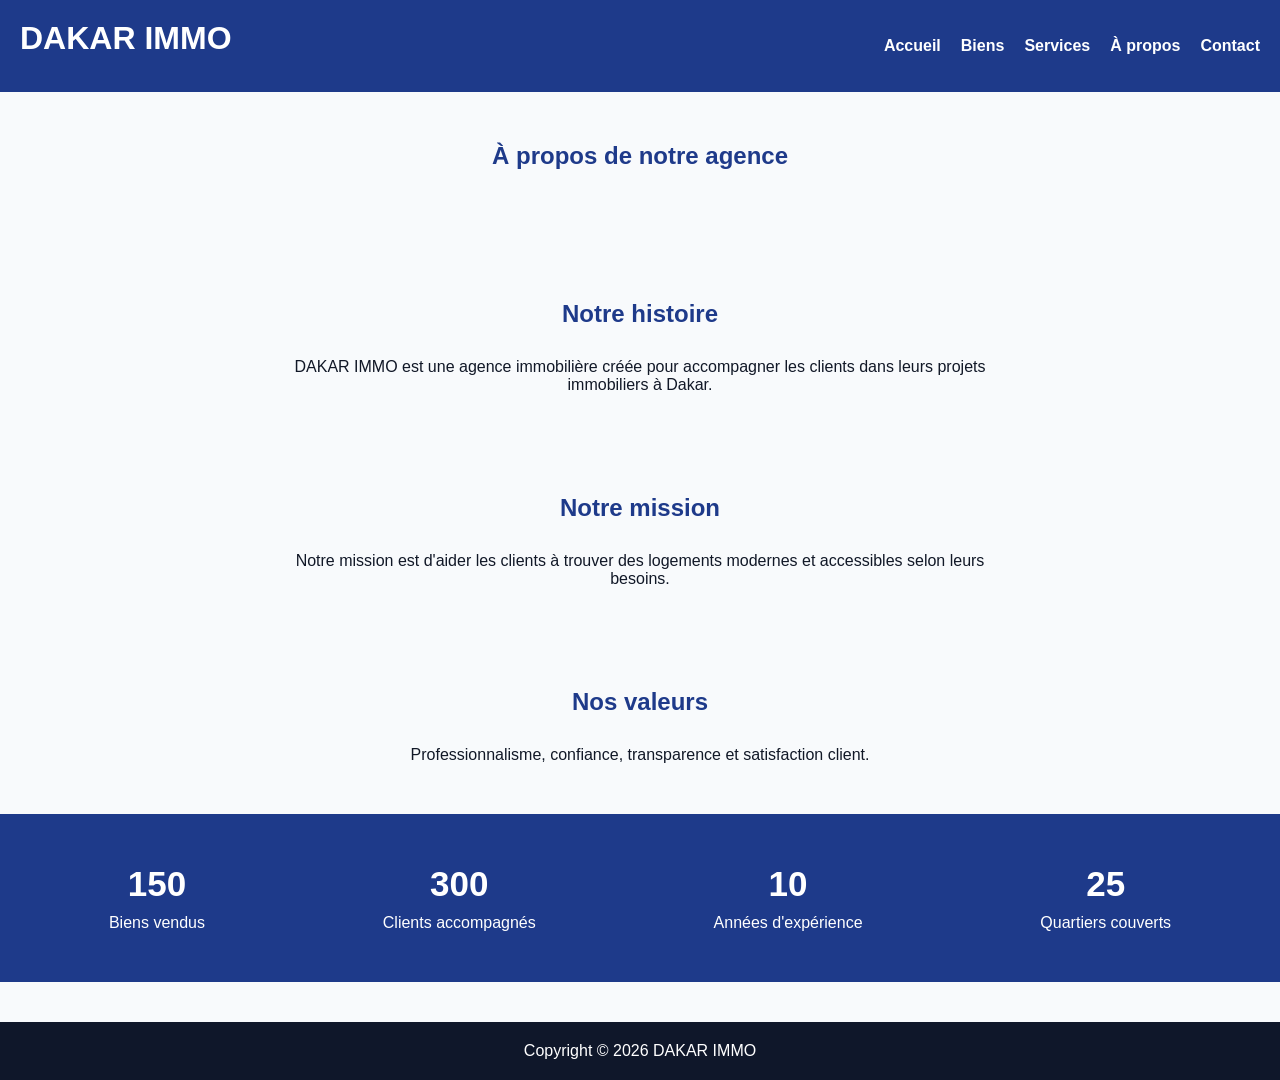
<file: dakar-immo/about.html>
<!DOCTYPE html>
<html lang="fr">
<head>
    <meta charset="UTF-8">
    <meta name="viewport" content="width=device-width, initial-scale=1.0">
    <title>À propos - DAKAR IMMO</title>
        <link rel="stylesheet" href="/dakar-immo/style.css">

</head>
<body>

<header>

    <div class="logo">
        <h1>DAKAR IMMO</h1>
    </div>

    <nav>
        <ul>
            <li><a href="index.html">Accueil</a></li>
            <li><a href="biens.html">Biens</a></li>
            <li><a href="services.html">Services</a></li>
            <li><a href="about.html">À propos</a></li>
            <li><a href="contact.html">Contact</a></li>
        </ul>
    </nav>

</header>

<section class="page-title">

    <h2>À propos de notre agence</h2>

</section>

<section class="presentation">

    <h2>Notre histoire</h2>

    <p>
        DAKAR IMMO est une agence immobilière
        créée pour accompagner les clients
        dans leurs projets immobiliers à Dakar.
    </p>

</section>

<section class="presentation">

    <h2>Notre mission</h2>

    <p>
        Notre mission est d'aider les clients
        à trouver des logements modernes
        et accessibles selon leurs besoins.
    </p>

</section>

<section class="presentation">

    <h2>Nos valeurs</h2>

    <p>
        Professionnalisme, confiance,
        transparence et satisfaction client.
    </p>

</section>

<section class="statistiques">

    <div class="stat">

        <h3>150</h3>
        <p>Biens vendus</p>

    </div>

    <div class="stat">

        <h3>300</h3>
        <p>Clients accompagnés</p>

    </div>

    <div class="stat">

        <h3>10</h3>
        <p>Années d'expérience</p>

    </div>

    <div class="stat">

        <h3>25</h3>
        <p>Quartiers couverts</p>

    </div>

</section>

<footer>

    <p class="copyright">
        Copyright © 2026 DAKAR IMMO
    </p>

</footer>

</body>
</html>
</file>
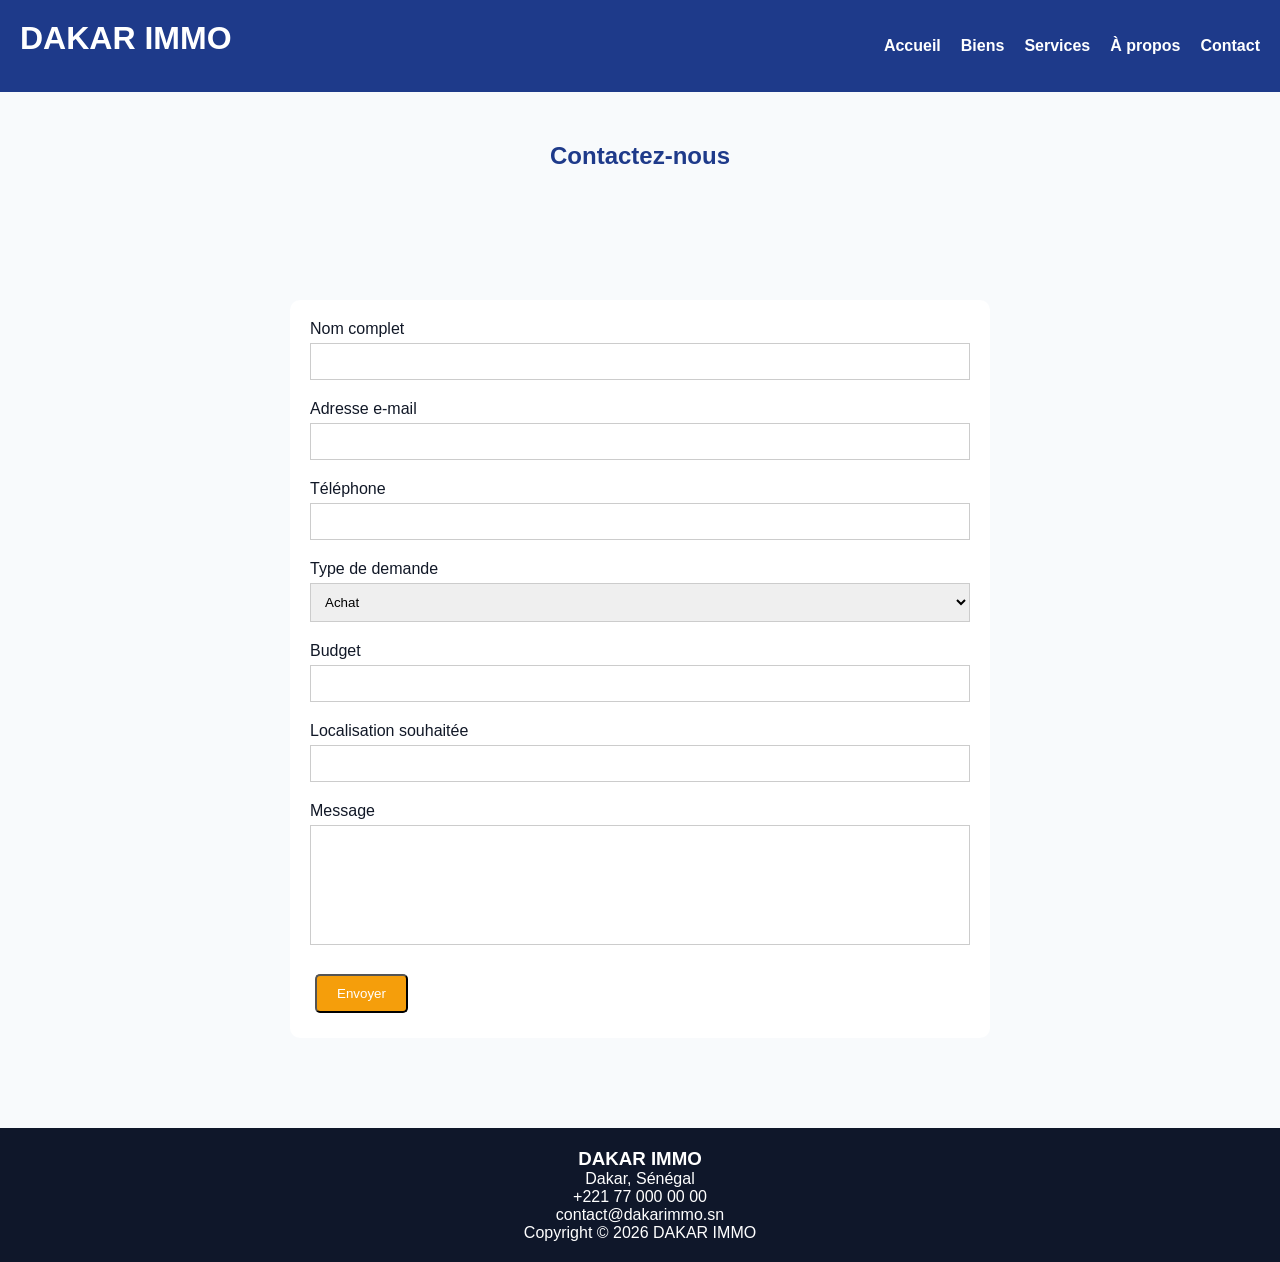
<file: dakar-immo/contact.html>
<!DOCTYPE html>
<html lang="fr">
<head>
    <meta charset="UTF-8">
    <meta name="viewport" content="width=device-width, initial-scale=1.0">
    <title>Contact - DAKAR IMMO</title>
        <link rel="stylesheet" href="/dakar-immo/style.css">

</head>
<body>

<header>

    <div class="logo">
        <h1>DAKAR IMMO</h1>
    </div>

    <nav>
        <ul>
            <li><a href="index.html">Accueil</a></li>
            <li><a href="biens.html">Biens</a></li>
            <li><a href="services.html">Services</a></li>
            <li><a href="about.html">À propos</a></li>
            <li><a href="contact.html">Contact</a></li>
        </ul>
    </nav>

</header>

<section class="page-title">

    <h2>Contactez-nous</h2>

</section>

<section>

    <form>

        <div class="form-group">

            <label>Nom complet</label>

            <input type="text" required>

        </div>

        <div class="form-group">

            <label>Adresse e-mail</label>

            <input type="email" required>

        </div>

        <div class="form-group">

            <label>Téléphone</label>

            <input type="tel" required>

        </div>

        <div class="form-group">

            <label>Type de demande</label>

            <select>

                <option>Achat</option>
                <option>Location</option>
                <option>Vente</option>

            </select>

        </div>

        <div class="form-group">

            <label>Budget</label>

            <input type="text">

        </div>

        <div class="form-group">

            <label>Localisation souhaitée</label>

            <input type="text">

        </div>

        <div class="form-group">

            <label>Message</label>

            <textarea></textarea>

        </div>

        <button class="btn">
            Envoyer
        </button>

    </form>

</section>

<footer>

    <div class="footer-content">

        <div>

            <h3>DAKAR IMMO</h3>

            <p>Dakar, Sénégal</p>
            <p>+221 77 000 00 00</p>
            <p>contact@dakarimmo.sn</p>

        </div>

    </div>

    <p class="copyright">
        Copyright © 2026 DAKAR IMMO
    </p>

</footer>

</body>
</html>
</file>
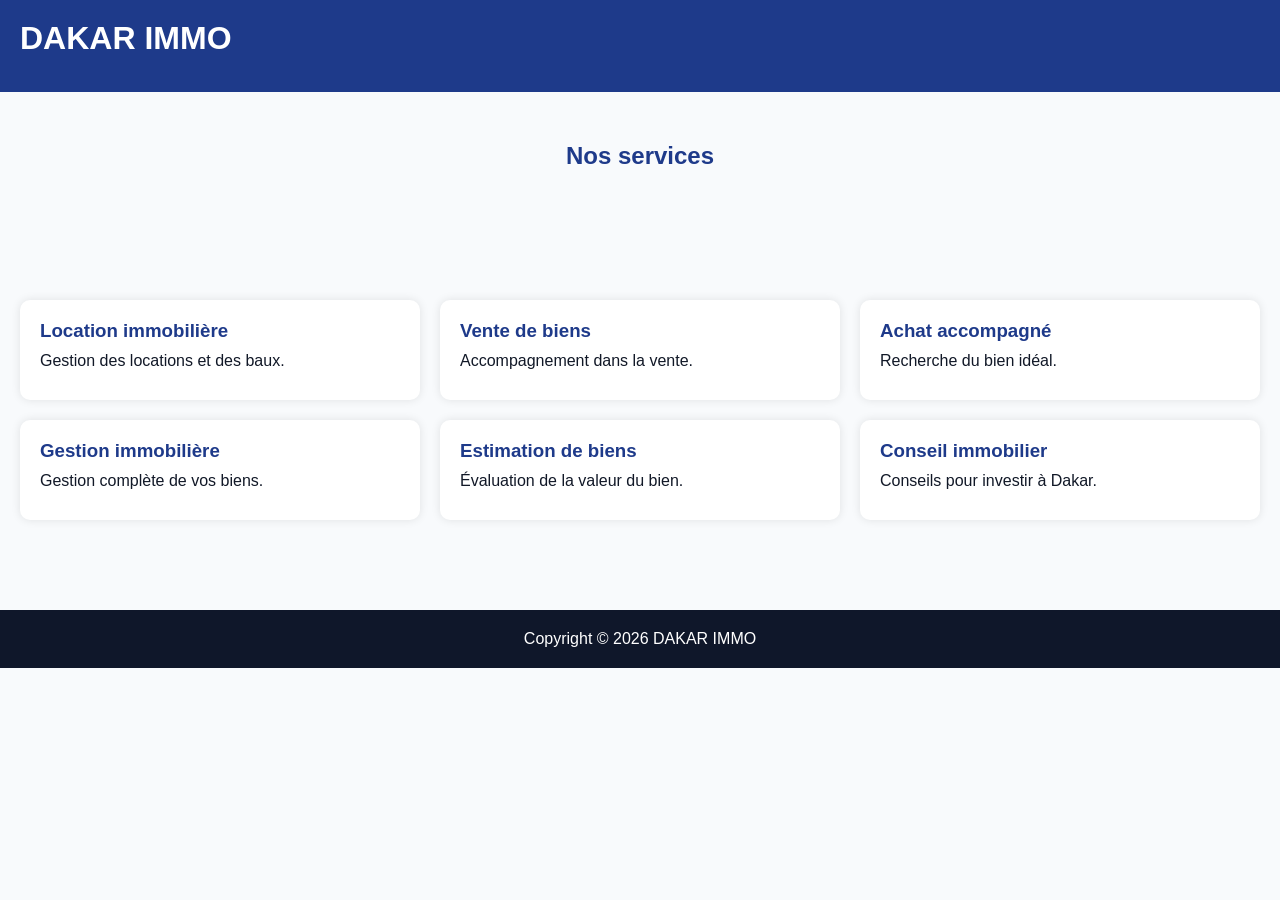
<file: dakar-immo/services.html>
<!DOCTYPE html>
<html lang="fr">
<head>
    <meta charset="UTF-8">
    <meta name="viewport" content="width=device-width, initial-scale=1.0">
    <title>Services - DAKAR IMMO</title>
        <link rel="stylesheet" href="/dakar-immo/style.css">

</head>
<body>

<header>

    <div class="logo">
        <h1>DAKAR IMMO</h1>
    </div>

</header>

<section class="page-title">

    <h2>Nos services</h2>

</section>

<section class="services">

    <div class="cards">

        <div class="card">
            <div class="card-body">

                <h3>Location immobilière</h3>

                <p>
                    Gestion des locations et des baux.
                </p>

            </div>
        </div>

        <div class="card">
            <div class="card-body">

                <h3>Vente de biens</h3>

                <p>
                    Accompagnement dans la vente.
                </p>

            </div>
        </div>

        <div class="card">
            <div class="card-body">

                <h3>Achat accompagné</h3>

                <p>
                    Recherche du bien idéal.
                </p>

            </div>
        </div>

        <div class="card">
            <div class="card-body">

                <h3>Gestion immobilière</h3>

                <p>
                    Gestion complète de vos biens.
                </p>

            </div>
        </div>

        <div class="card">
            <div class="card-body">

                <h3>Estimation de biens</h3>

                <p>
                    Évaluation de la valeur du bien.
                </p>

            </div>
        </div>

        <div class="card">
            <div class="card-body">

                <h3>Conseil immobilier</h3>

                <p>
                    Conseils pour investir à Dakar.
                </p>

            </div>
        </div>

    </div>

</section>

<footer>

    <p class="copyright">
        Copyright © 2026 DAKAR IMMO
    </p>

</footer>

</body>
</html>
</file>
<file: dakar-immo/style.css>
/* RESET */

*{
    margin: 0;
    padding: 0;
    box-sizing: border-box;
}

/* BODY */

body{
    font-family: Arial, sans-serif;
    background-color: #F8FAFC;
    color: #111827;

}

/* HEADER */

header{
    background-color: #1E3A8A;
    padding: 20px;
    display: flex;
    justify-content: space-between;
    align-items: center;
}

.logo h1{
    color: white;
    text-align: center;
    margin-bottom: 15px;
}

/* NAVIGATION */

nav ul{
    display: flex;
    justify-content:right;
    list-style: none;
    gap: 20px;
}

nav ul li a{
    text-decoration: none;
    color: white;
    font-weight: bold;
}

nav ul li a:hover{
    color: #F59E0B;
}

/* HERO */

.hero{
    background-image: url("../images/hero-immo.jpg");
    background-size: cover;
    background-position: center;
    height: 500px;

    display: flex;
    justify-content: center;
    align-items: center;
    text-align: center;
}

.hero-text{
    background-color: rgba(0,0,0,0.5);
    padding: 30px;
    border-radius: 10px;
    color: white;
}

.hero-text h2{
    font-size: 40px;
    margin-bottom: 20px;
}

.hero-text p{
    margin-bottom: 20px;
}

/* BUTTON */

.btn{
    display: inline-block;
    background-color: #F59E0B;
    color: white;
    padding: 10px 20px;
    text-decoration: none;
    border-radius: 5px;
    margin: 5px;
}

.btn:hover{
    background-color: #d97706;
}

/* SECTIONS */

section{
    padding: 50px 20px;
}

section h2{
    text-align: center;
    margin-bottom: 30px;
    color: #1E3A8A;
}

/* PRESENTATION */

.presentation p{
    max-width: 700px;
    margin: auto;
    text-align: center;
}

/* CARDS */

.cards{
    display: grid;
    grid-template-columns: repeat(3,1fr);
    gap: 20px;
}

.card{
    background-color: white;
    border-radius: 10px;
    overflow: hidden;
    box-shadow: 0px 0px 10px rgba(0,0,0,0.1);
}

.card img{
    width: 100%;
    height: 220px;
    object-fit: cover;
}

.card-body{
    padding: 20px;
}

.card-body h3{
    margin-bottom: 10px;
    color: #1E3A8A;
}

.card-body p{
    margin-bottom: 10px;
}

.prix{
    color: #F59E0B;
    font-weight: bold;
}

/* STATISTIQUES */

.statistiques{
    background-color: #1E3A8A;
    color: white;

    display: flex;
    justify-content: space-around;
    text-align: center;
}

.stat h3{
    font-size: 35px;
    margin-bottom: 10px;
}

/* FORMULAIRE */

form{
    max-width: 700px;
    margin: auto;
    background-color: white;
    padding: 20px;
    border-radius: 10px;
}

.form-group{
    margin-bottom: 20px;
}

.form-group label{
    display: block;
    margin-bottom: 5px;
}

.form-group input,
.form-group select,
.form-group textarea{
    width: 100%;
    padding: 10px;
    border: 1px solid #ccc;
}

textarea{
    resize: none;
    height: 120px;
}

/* FOOTER */

footer{
    background-color: #0F172A;
    color: white;
    text-align: center;
    padding: 20px;
    margin-top: 40px;
}

/* RESPONSIVE */

@media(max-width: 900px){

    .cards{
        grid-template-columns: repeat(2,1fr);
    }

}

@media(max-width: 600px){

    nav ul{
        flex-direction: column;
        text-align: center;
    }

    .cards{
        grid-template-columns: 1fr;
    }

    .statistiques{
        flex-direction: column;
        gap: 20px;
    }

    .hero-text h2{
        font-size: 28px;
    }

}
</file>
